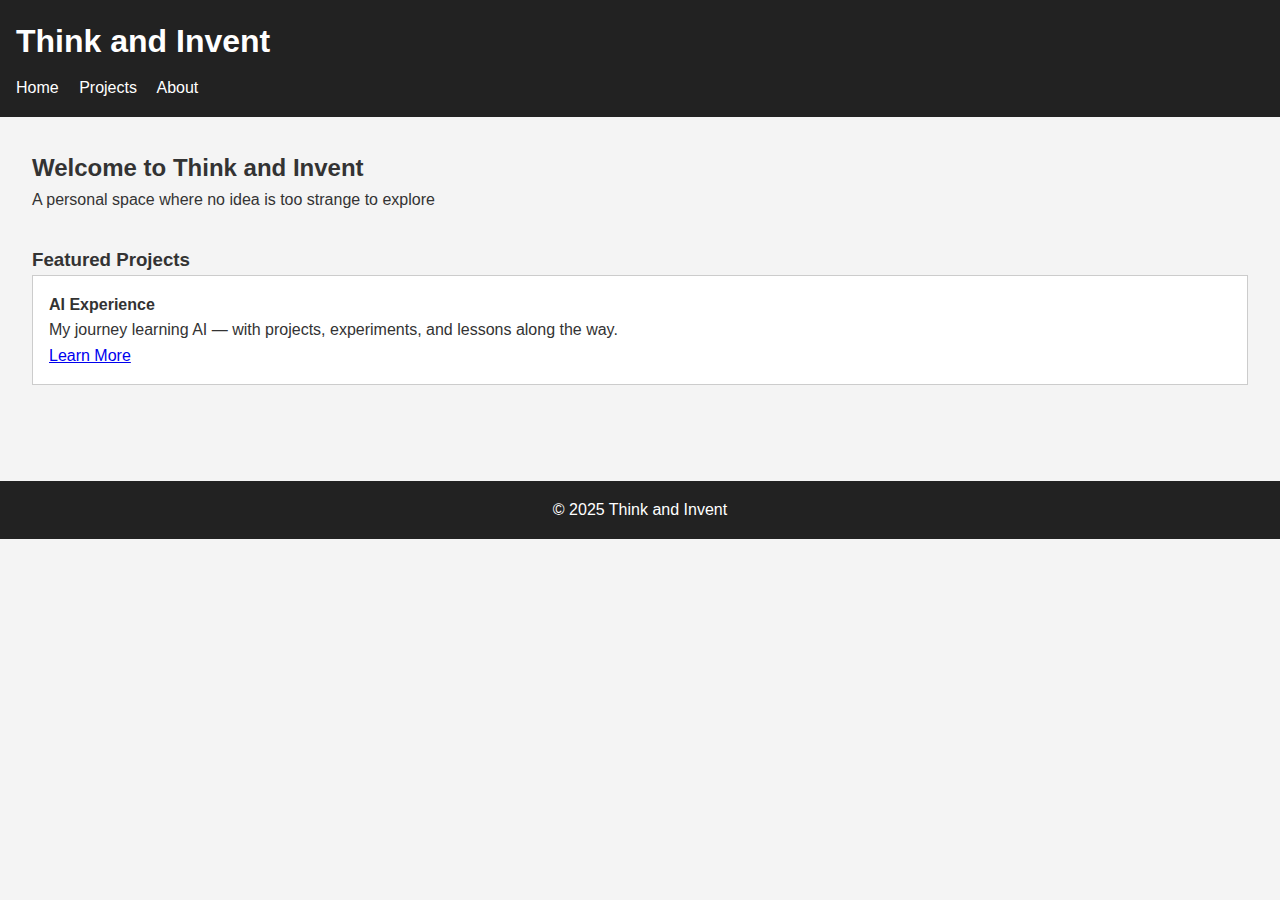
<file: index.html>
<!DOCTYPE html>
<html lang="en">
<head>
  <meta charset="UTF-8" />
  <meta name="viewport" content="width=device-width, initial-scale=1.0"/>
  <title>Think and Invent</title>
  <link rel="stylesheet" href="css/style.css" />
</head>
<body>
  <header>
    <h1>Think and Invent</h1>
    <nav>
      <a href="index.html">Home</a>
      <a href="projects.html">Projects</a>
      <a href="about.html">About</a>
    </nav>
  </header>

  <main>
    <section class="intro">
      <h2>Welcome to Think and Invent</h2>
      <p>A personal space where no idea is too strange to explore</p>
    </section>

    <section class="highlight">
      <h3>Featured Projects</h3>
      <div class="project-list">
        <!-- <div class="project-card">
          <h4>Data Center AI</h4>
          <p>Using machine learning to analyze and optimize data center operations.</p>
          <a href="projects.html">Learn More</a>
        </div>
        <div class="project-card">
          <h4>Indoor Radar Mapping</h4>
          <p>Exploring radar tech to map and detect presence in indoor environments.</p>
          <a href="projects.html">Learn More</a>
        </div> -->
        <div class="project-card">
          <h4>AI Experience</h4>
          <p>My journey learning AI — with projects, experiments, and lessons along the way.</p>
          <a href="projects.html">Learn More</a>
        </div>
      </div>
    </section>
  </main>

  <footer>
    <p>© 2025 Think and Invent</p>
  </footer>
</body>
</html>
</file>
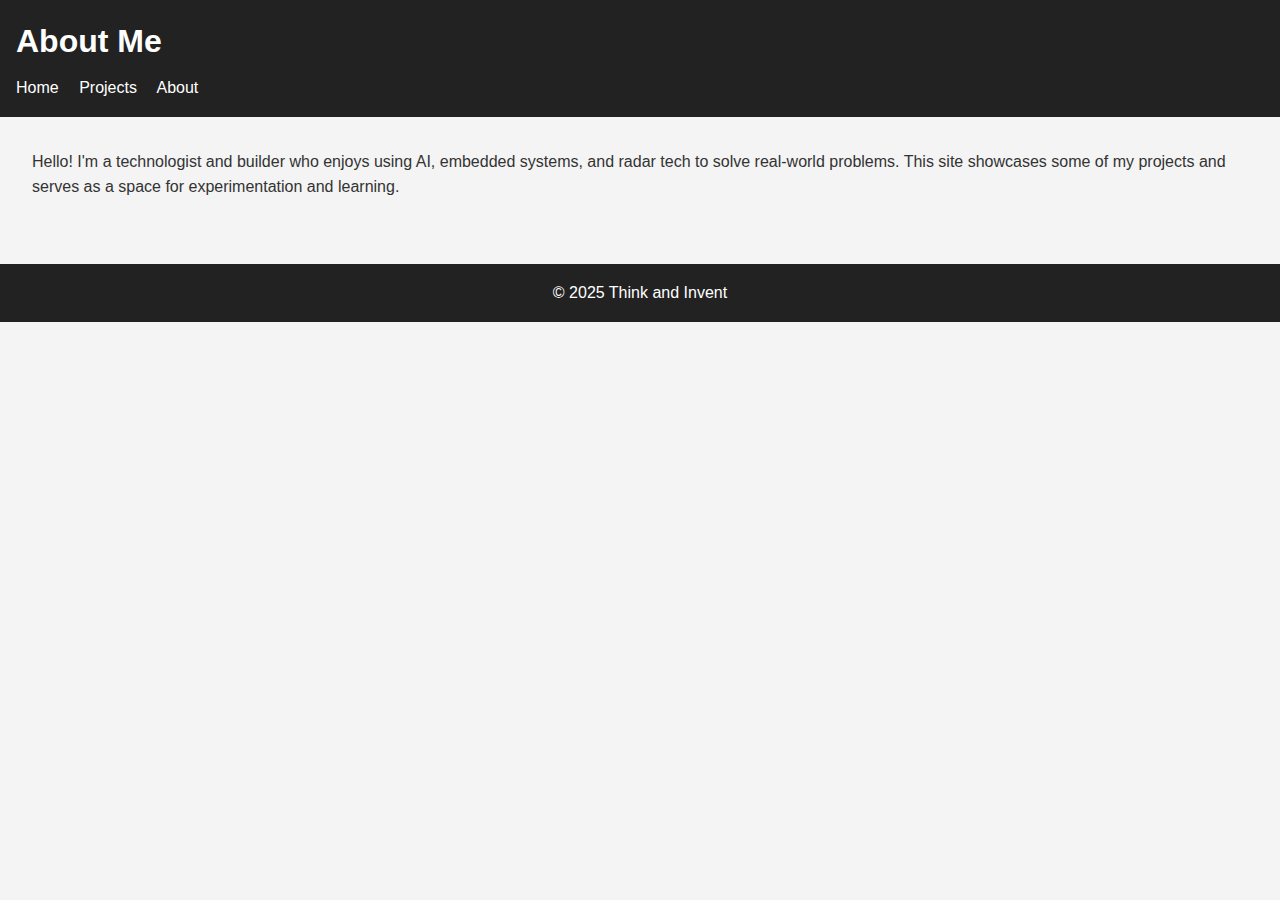
<file: about.html>
<!DOCTYPE html>
<html lang="en">
<head>
  <meta charset="UTF-8" />
  <meta name="viewport" content="width=device-width, initial-scale=1.0"/>
  <title>About | Think and Invent</title>
  <link rel="stylesheet" href="css/style.css" />
</head>
<body>
  <header>
    <h1>About Me</h1>
    <nav>
      <a href="index.html">Home</a>
      <a href="projects.html">Projects</a>
      <a href="about.html">About</a>
    </nav>
  </header>

  <main>
    <section>
      <p>Hello! I'm a technologist and builder who enjoys using AI, embedded systems, and radar tech to solve real-world problems. This site showcases some of my projects and serves as a space for experimentation and learning.</p>
    </section>
  </main>

  <footer>
    <p>© 2025 Think and Invent</p>
  </footer>
</body>
</html>
</file>
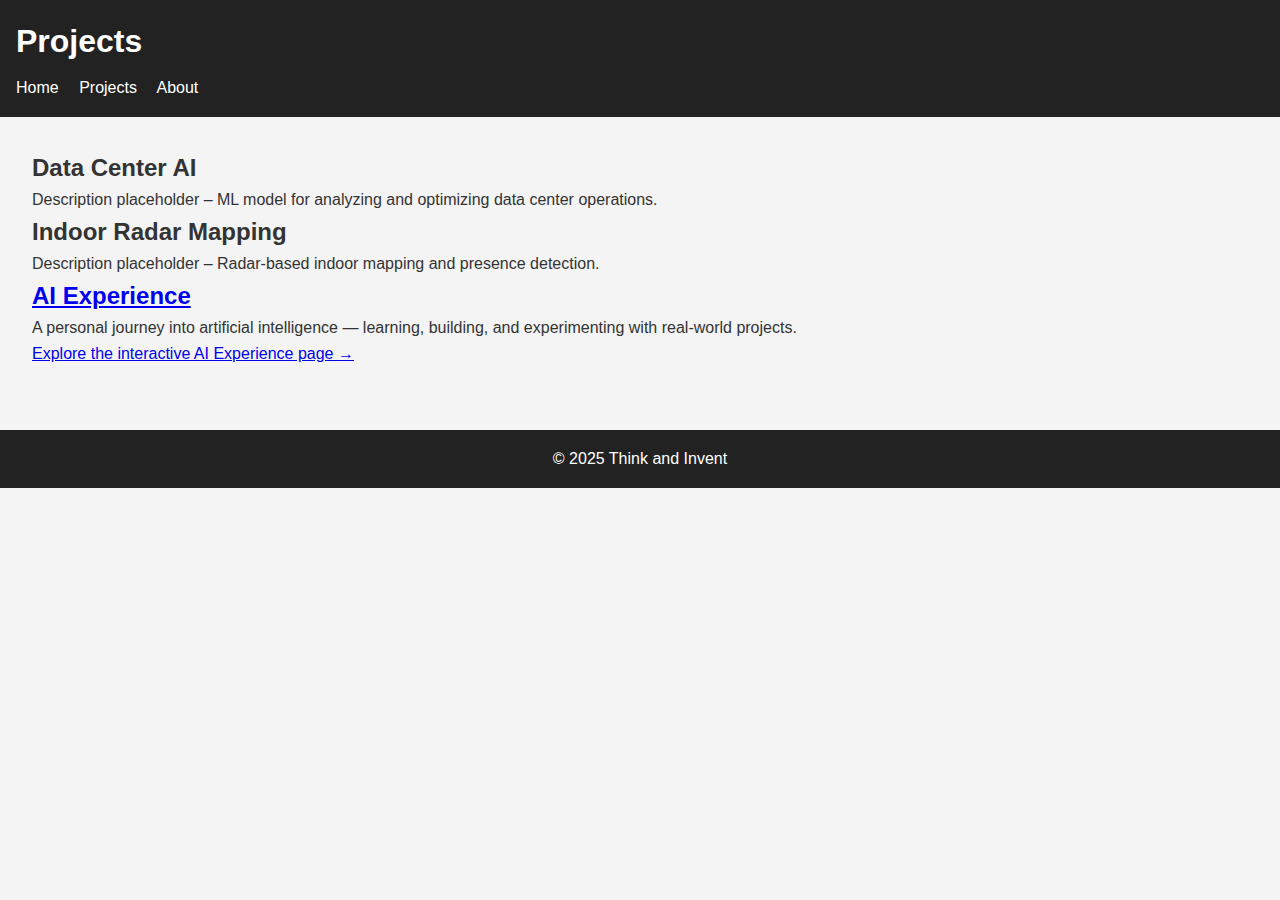
<file: projects.html>
<!DOCTYPE html>
<html lang="en">
<head>
  <meta charset="UTF-8" />
  <meta name="viewport" content="width=device-width, initial-scale=1.0"/>
  <title>Projects | Think and Invent</title>
  <link rel="stylesheet" href="css/style.css" />
</head>
<body>
  <header>
    <h1>Projects</h1>
    <nav>
      <a href="index.html">Home</a>
      <a href="projects.html">Projects</a>
      <a href="about.html">About</a>
    </nav>
  </header>

  <main>
    <section>
      <h2>Data Center AI</h2>
      <p>Description placeholder – ML model for analyzing and optimizing data center operations.</p>
    </section>
    <section>
      <h2>Indoor Radar Mapping</h2>
      <p>Description placeholder – Radar-based indoor mapping and presence detection.</p>
    </section>
    <section>
      <h2><a href="ai-experience.html">AI Experience</a></h2>
      <p>A personal journey into artificial intelligence — learning, building, and experimenting with real-world projects.</p>
      <p><a href="ai-experience.html">Explore the interactive AI Experience page →</a></p>
    </section>  </main>

  <footer>
    <p>© 2025 Think and Invent</p>
  </footer>
</body>
</html>
</file>
<file: css/style.css>
* {
  margin: 0;
  padding: 0;
  box-sizing: border-box;
}
body {
  font-family: sans-serif;
  line-height: 1.6;
  background-color: #f4f4f4;
  color: #333;
}
header {
  background: #222;
  color: #fff;
  padding: 1rem;
}
header h1 {
  margin-bottom: 0.5rem;
}
nav a {
  color: #fff;
  margin-right: 1rem;
  text-decoration: none;
}
main {
  padding: 2rem;
}
.intro, .highlight {
  margin-bottom: 2rem;
}
.project-list {
  display: flex;
  gap: 1rem;
  flex-wrap: wrap;
}
.project-card {
  background: #fff;
  padding: 1rem;
  border: 1px solid #ccc;
  flex: 1 1 45%;
}
footer {
  text-align: center;
  padding: 1rem;
  background: #222;
  color: #fff;
  margin-top: 2rem;
}
.ttt-grid {
  display: grid;
  grid-template-columns: repeat(3, 80px);
  grid-template-rows: repeat(3, 80px);
  gap: 5px;
  margin: 1rem 0;
}
.ttt-grid div {
  width: 80px;
  height: 80px;
  font-size: 2rem;
  display: flex;
  align-items: center;
  justify-content: center;
  background: #f0f0f0;
  border: 2px solid #ccc;
  cursor: pointer;
}
.ttt-grid div.taken {
  pointer-events: none;
  background: #ddd;
}
</file>
